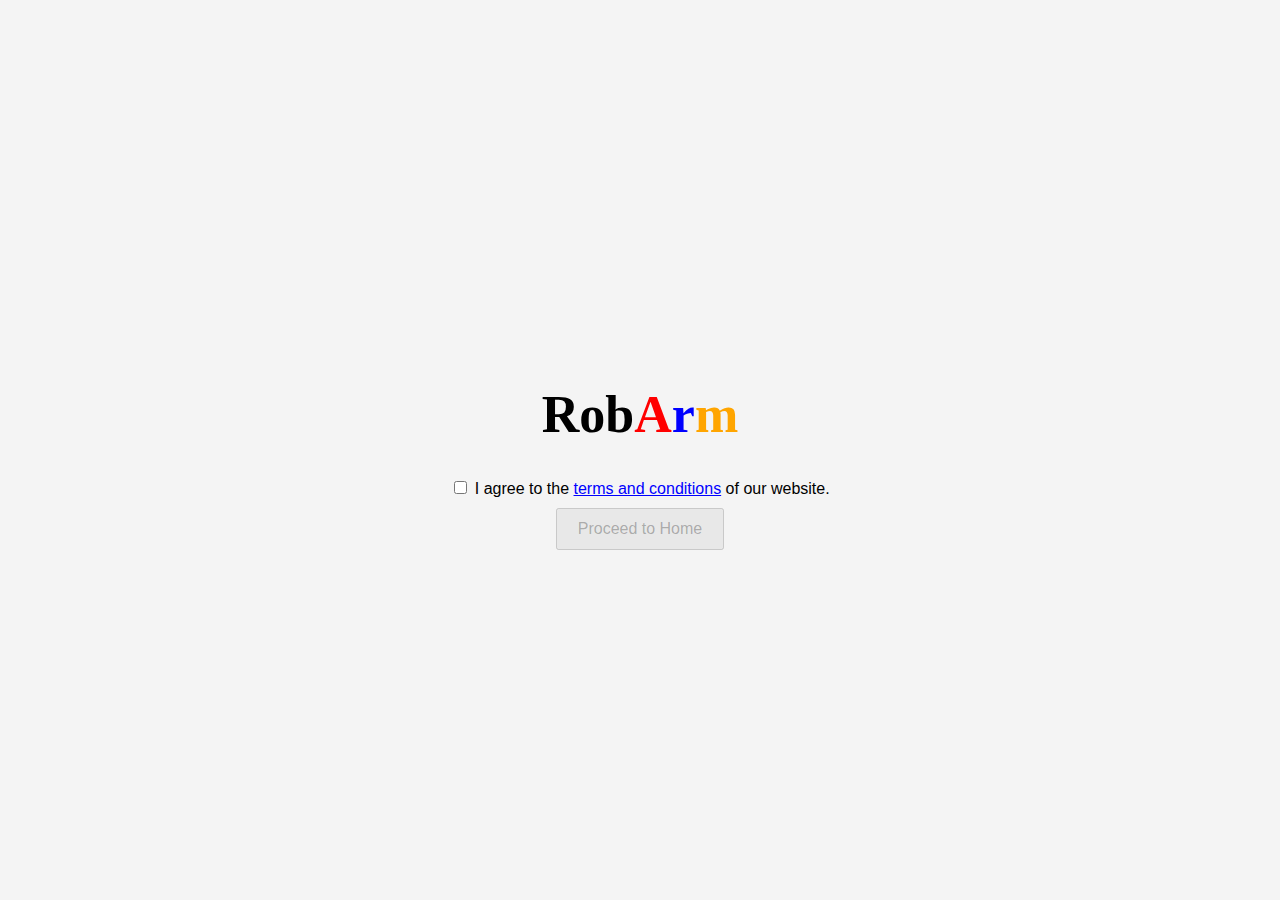
<file: index.html>
<!DOCTYPE html>
<html lang="en">
<head>
    <meta charset="UTF-8">
    <meta name="viewport" content="width=device-width, initial-scale=1.0">
    <title>RobArm - Welcome</title>
    <style>
        body {
            font-family: Arial, sans-serif;
            display: flex;
            flex-direction: column;
            align-items: center;
            justify-content: center;
            height: 100vh;
            margin: 0;
            background-color: #f4f4f4;
        }
        .terms-container {
            text-align: center;
        }
        a {
            color: blue;
            text-decoration: underline;
            cursor: pointer;
        }
        button {
            padding: 10px 20px;
            margin-top: 10px;
            font-size: 16px;
            cursor: pointer;
        }
    </style>
</head>
<body>
    <div class="terms-container">
        <h1 style="font-size: 52px; font-family: copperplate;">
            Rob<span style="color:red;">A</span><span style="color:blue;">r</span><span style="color:orange;">m</span>
        </h1>
        <label>
            <input type="checkbox" id="agree-checkbox"> I agree to the <a href="terms-and-conditions.html">terms and conditions</a> of our website.
        </label>
        <br>
        <button id="proceed-button" disabled>Proceed to Home</button>
    </div>
    <script>
        const checkbox = document.getElementById('agree-checkbox');
        const button = document.getElementById('proceed-button');

        checkbox.addEventListener('change', () => {
            button.disabled = !checkbox.checked;
        });

        button.addEventListener('click', () => {
            if (checkbox.checked) {
                window.location.href = 'home.html';
            }
        });
    </script>
</body>
</html>
</file>
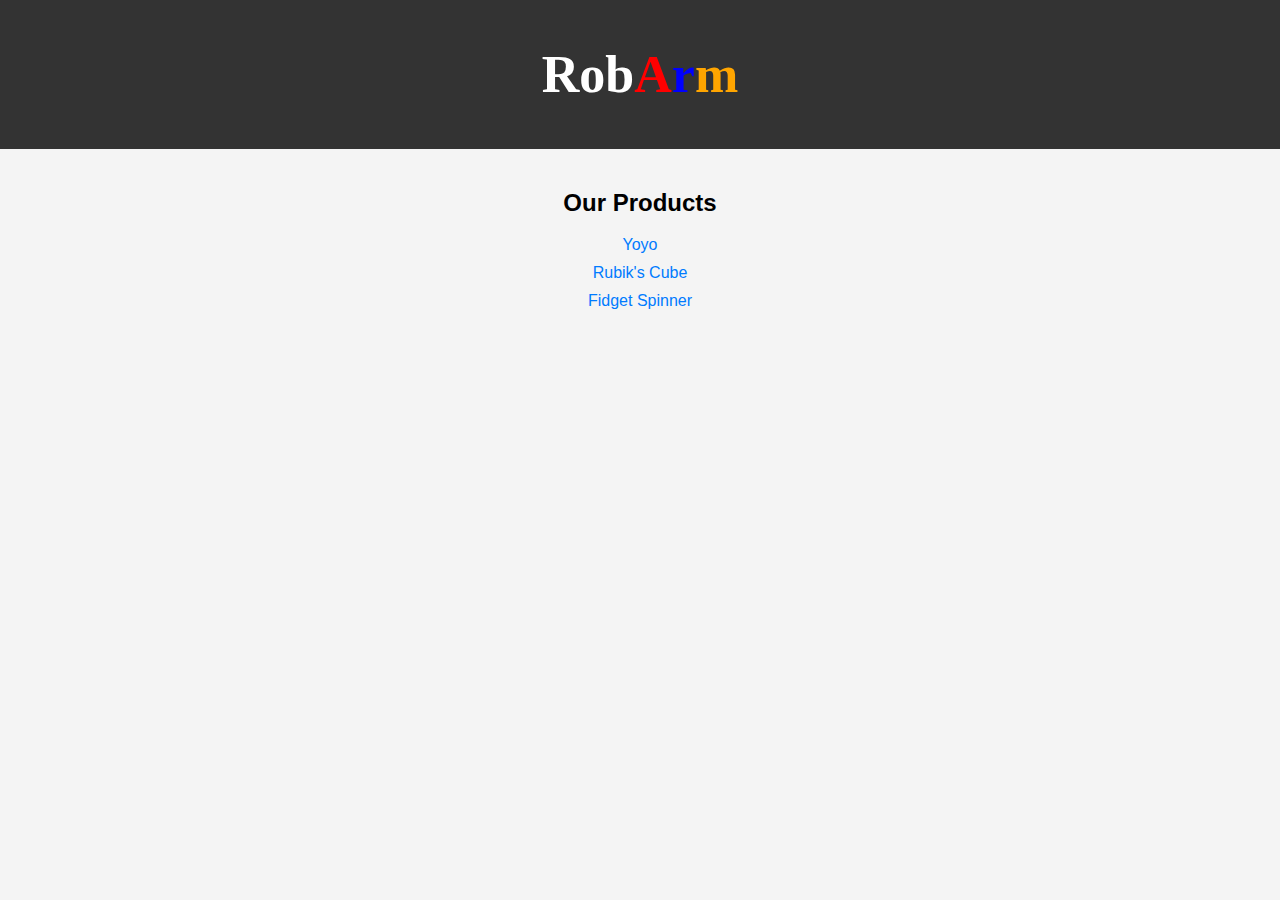
<file: home.html>
<!DOCTYPE html>
<html lang="en">
<head>
    <meta charset="UTF-8">
    <meta name="viewport" content="width=device-width, initial-scale=1.0">
    <title>RobArm - Home</title>
    <link rel="stylesheet" href="styles.css">
</head>
<body>
    <header>
        <h1 style="font-size: 52px; font-family: copperplate;">
            Rob<span style="color:red;">A</span><span style="color:blue;">r</span><span style="color:orange;">m</span>
        </h1>
    </header>
    <main>
        <h2>Our Products</h2>
        <ul>
            <li><a href="yoyo.html">Yoyo</a></li>
            <li><a href="rubikscube.html">Rubik's Cube</a></li>
            <li><a href="spinner.html">Fidget Spinner</a></li>
        </ul>
    </main>
</body>
</html>
</file>
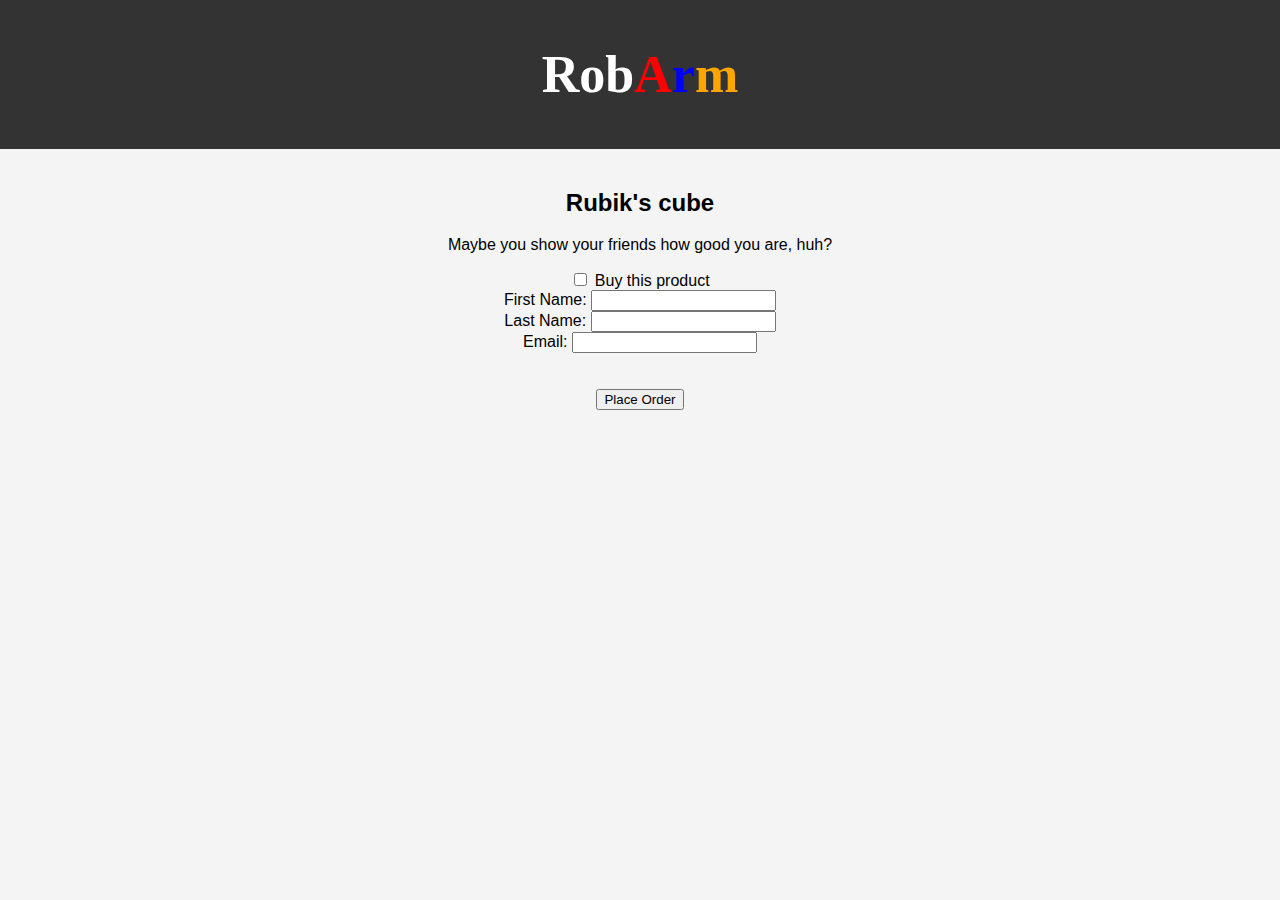
<file: rubikscube.html>
<!DOCTYPE html>
<html lang="en">
<head>
    <meta charset="UTF-8">
    <meta name="viewport" content="width=device-width, initial-scale=1.0">
    <title>RobArm - Rubik's cube</title>
    <link rel="stylesheet" href="styles.css">
</head>
<body>
    <header>
        <h1 style="font-size: 52px; font-family: copperplate;">
            Rob<span style="color:red;">A</span><span style="color:blue;">r</span><span style="color:orange;">m</span>
        </h1>
    </header>
    <main>
        <h2>Rubik's cube</h2>
        <p>Maybe you show your friends how good you are, huh?</p>
        <form action="submit-order.html" method="POST" netlify>
            <label>
                <input type="checkbox" name="product" value="Rubik's cube"> Buy this product
            </label>
            <br>
            <label>
                First Name: <input type="text" name="first-name" required>
            </label>
            <br>
            <label>
                Last Name: <input type="text" name="last-name" required>
            </label>
            <br>
            <label>
                Email: <input type="email" name="email" required>
            </label>
            <br><br><br>
            <button type="submit">Place Order</button>
        </form>
    </main>
</body>
</html>
</file>
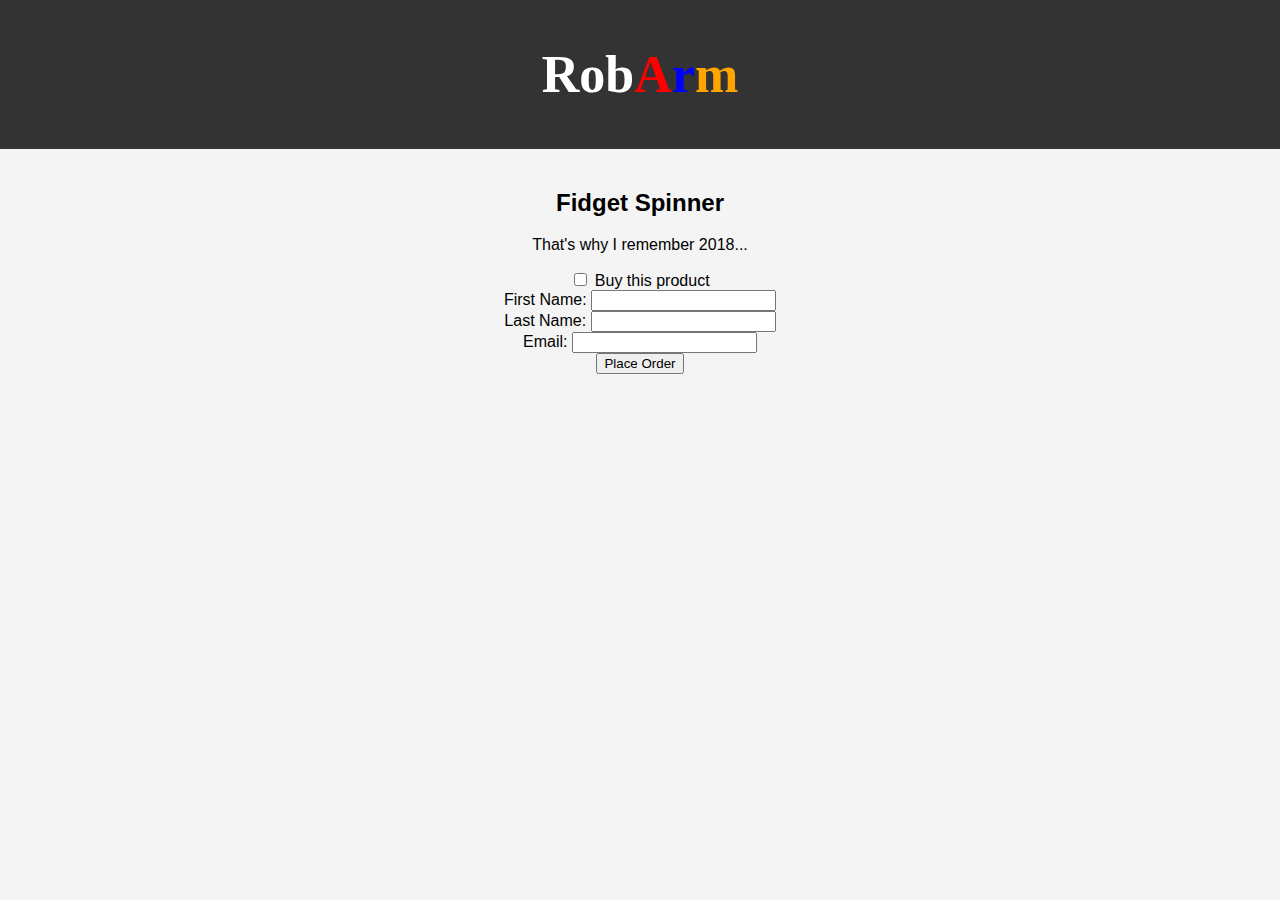
<file: spinner.html>
<!DOCTYPE html>
<html lang="en">
<head>
    <meta charset="UTF-8">
    <meta name="viewport" content="width=device-width, initial-scale=1.0">
    <title>RobArm - Fidget Spinner</title>
    <link rel="stylesheet" href="styles.css">
</head>
<body>
    <header>
        <h1 style="font-size: 52px; font-family: copperplate;">
            Rob<span style="color:red;">A</span><span style="color:blue;">r</span><span style="color:orange;">m</span>
        </h1>
    </header>
    <main>
        <h2>Fidget Spinner</h2>
        <p>That's why I remember 2018...</p>
        <form action="home.html" method="POST" netlify>
            <label>
                <input type="checkbox" name="product" value="FidgetSpinner"> Buy this product
            </label>
            <br>
            <label>
                First Name: <input type="text" name="first-name" required>
            </label>
            <br>
            <label>
                Last Name: <input type="text" name="last-name" required>
            </label>
            <br>
            <label>
                Email: <input type="email" name="email" required>
            </label>
            <br>
            <button type="submit">Place Order</button>
        </form>
    </main>
</body>
</html>
</file>
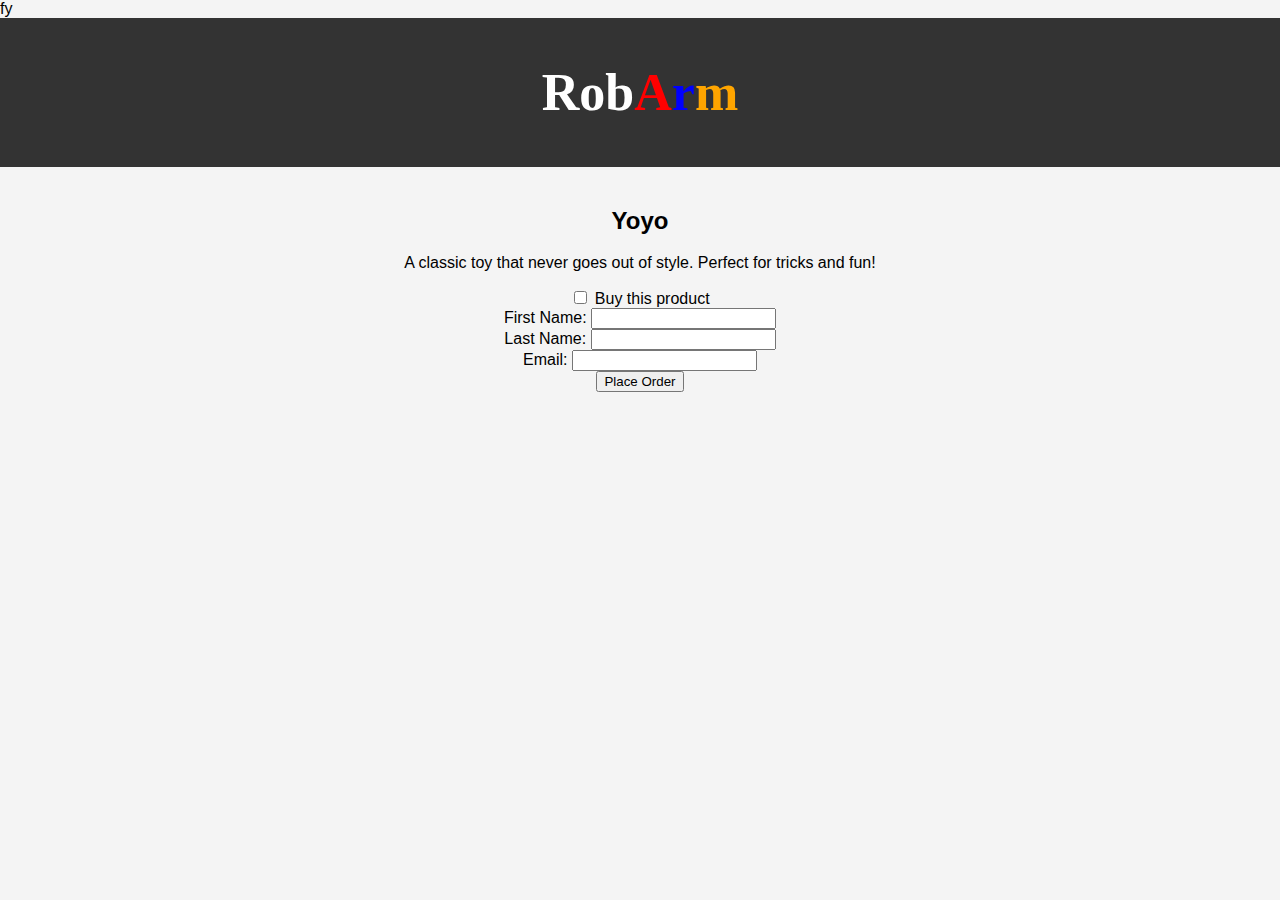
<file: yoyo.html>
fy<!DOCTYPE html>
<html lang="en">
<head>
    <meta charset="UTF-8">
    <meta name="viewport" content="width=device-width, initial-scale=1.0">
    <title>RobArm - Yoyo</title>
    <link rel="stylesheet" href="styles.css">
</head>
<body>
    <header>
        <h1 style="font-size: 52px; font-family: copperplate;">
            Rob<span style="color:red;">A</span><span style="color:blue;">r</span><span style="color:orange;">m</span>
        </h1>
    </header>
    <main>
        <h2>Yoyo</h2>
        <p>A classic toy that never goes out of style. Perfect for tricks and fun!</p>
        <form action="submit-order.html" method="POST" netlify>
            <label>
                <input type="checkbox" name="product" value="Yoyo"> Buy this product
            </label>
            <br>
            <label>
                First Name: <input type="text" name="first-name" required>
            </label>
            <br>
            <label>
                Last Name: <input type="text" name="last-name" required>
            </label>
            <br>
            <label>
                Email: <input type="email" name="email" required>
            </label>
            <br>
            <button type="submit">Place Order</button>
        </form>
    </main>
</body>
</html>
</file>
<file: styles.css>
body {
    font-family: Arial, sans-serif;
    margin: 0;
    padding: 0;
    background-color: #f4f4f4;
}
header {
    background-color: #333;
    color: #fff;
    padding: 10px;
    text-align: center;
}
main {
    padding: 20px;
    text-align: center;
}
ul {
    list-style-type: none;
    padding: 0;
}
ul li {
    margin: 10px 0;
}
ul li a {
    text-decoration: none;
    color: #007BFF;
}
ul li a:hover {
    text-decoration: underline;
}
</file>
